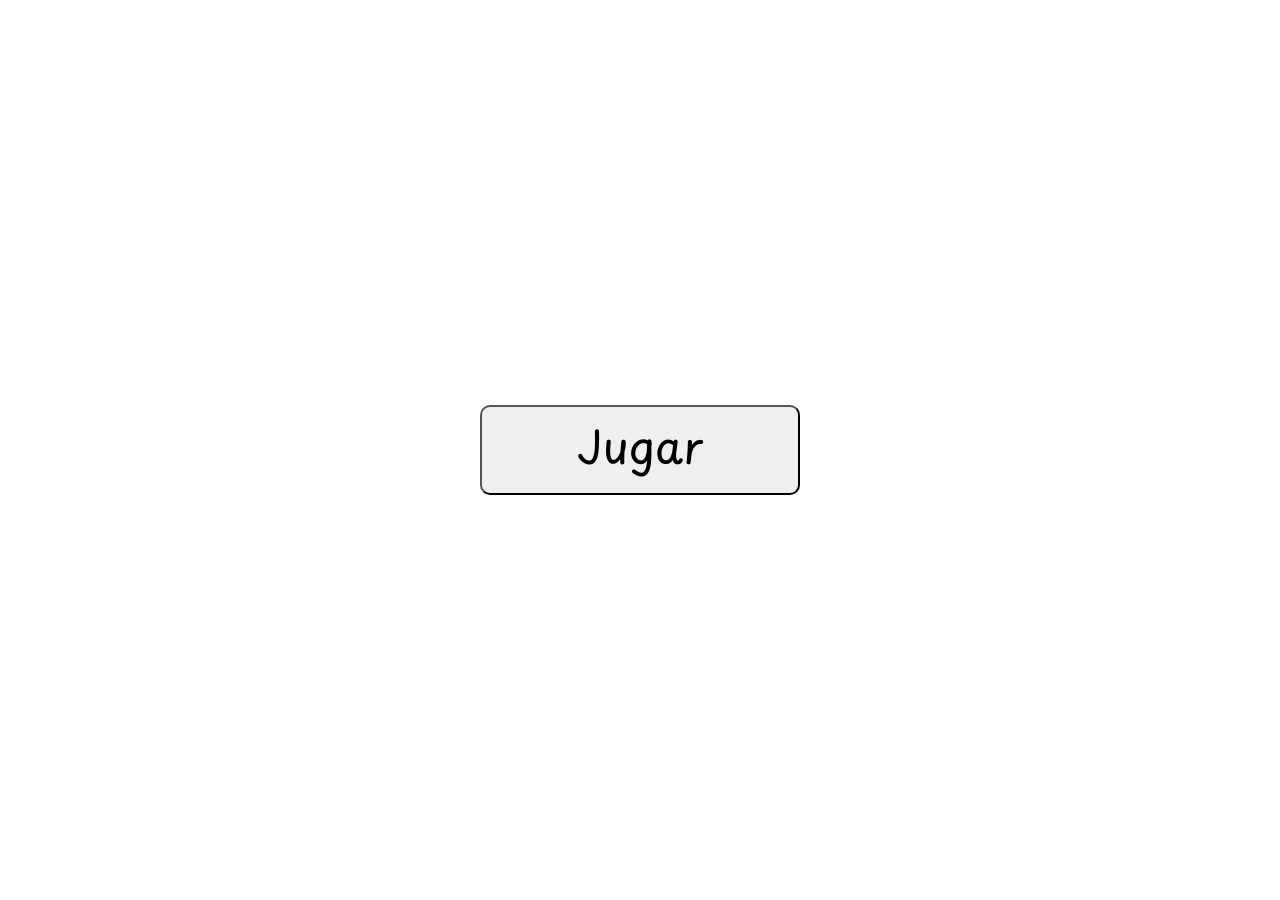
<file: index.html>
<!DOCTYPE html>
<html>
    <head>
        <title>Mario vs Luigi (Remake)</title>
        <link rel="stylesheet" href="./style.css">
    </head>
    <body>
        <canvas id="canvas"></canvas>
        <div id="ui"></div>
        <div id="except">
            <h2>Por favor, gira tu dispositivo a modo vertical para jugar.</h2>
        </div>
        <script type="module" src="./main.js" defer></script>
    </body>
</html>
</file>
<file: style.css>
body, html, #ui, #canvas {
    margin: 0; padding: 0;
    width: 100%; height: 100%;
    overflow: hidden;
}
#ui{
    position: absolute;
    container-type: size;
    z-index: 20;
}
#canvas{
    position: absolute;
    left: 50%; top: 50%;
    transform: translateX(-50%) translateY(-50%);
    image-rendering: pixelated;
    image-rendering: crisp-edges;
    z-index: 1;
}

#except{
    display: none;
    position: absolute;
    left: 50%; top: 50%;
    transform: translateX(-50%) translateY(-50%);
    width: 100%; height: 100%;
    background: #fff;
}

*{font-family: informal;}
h2 {width: 100%; text-align: center;}


.btn1{
    position: absolute; width: 25vw; height: 10dvh;
    left: 50vw;
    transform: translateX(-50%) translateY(-50%);
    border-radius: 10px;
    font-size: 5cqh;
}


/*MENU*/
#btnPlay{
    top: 50dvh;
}

/*PLAY MENU*/
#btnDuo{
    top: 40dvh;
}
#btnMp{
    top: 60dvh;
    font-size: 4cqh;
    & span{
        font-size: 2cqh;
    }
}

/*DUO SETTINGS*/
.duoDiv{
    position: absolute;
    left: 2.5vw; top: 8.5dvh;
    width: 47.5vw; height: 75dvh;
    box-sizing:border-box; padding: 2.5vw;
    border: solid black 1px; border-radius: 10px;
    & label{
        position: absolute;
        left: 50%; transform: translateX(-50%);
        font-size: 4dvh;
        & input{
            font-size: 3.5dvh;
            height: 4dvh;
            width: 10vw;
        }
    }
    & select{
        position: absolute;
        left: 50%; top: 15dvh;
        width: 15vw; height: 4dvh;
        font-size: 3.25dvh;
        transform: translateX(-50%);
    }
    & canvas{
        position: absolute;
        left: 50%; top: 20dvh;
        transform: translateX(-50%);
        width: 25vw; height: 25vw;
        border: solid black 2px;
    }
}
#btndouPlay{
    top: 90dvh;
}

/*GAME*/
#gameContent{
    display: none;
}

.touchPanel{
    position: absolute;
    width: 35vw; height: 7vw;
    left: 2.5vw; top: 70%;
    display: grid;
    grid-template-columns: 25% 25% 50%;
    justify-items: center;
    &[data-pos="right"]{
        left: 62.5vw;
        transform: scaleX(-1);
    }
}

.btn2{
    height: 100%; aspect-ratio: 1/1;
    border: solid black 2px;
    background: #aab;
    opacity: 0.8;
}

@font-face {
    font-family: informal;
    src: url("./assets/fonts/informal.ttf");
}

@media (orientation: portrait){
    #canvas, #ui{
        display: none;
    }
    #except{
        display: block;
    }
}

@media (pointer: coarse) {
    #gameContent{
        display: block;
    }
}
</file>
